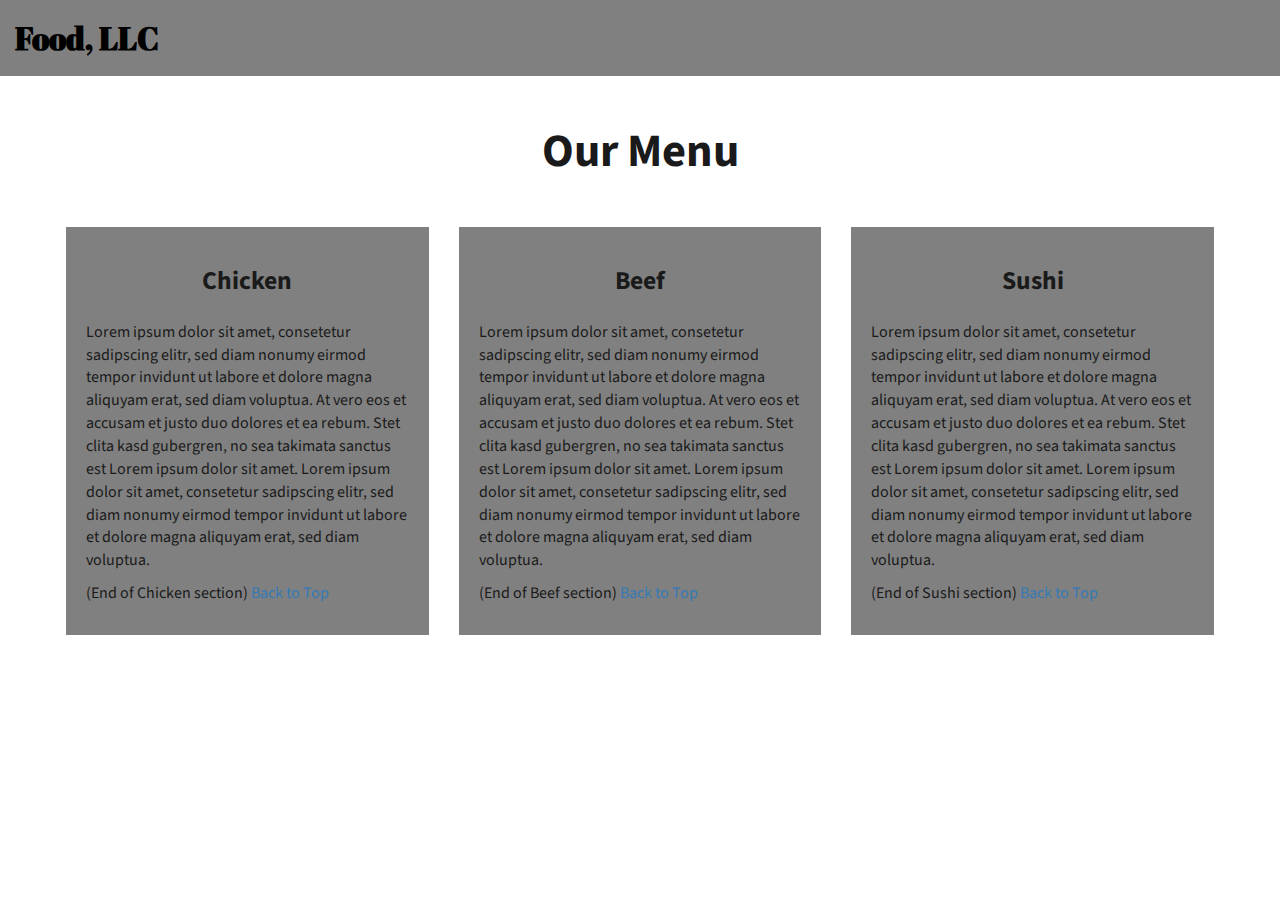
<file: index.html>
<!DOCTYPE html>
<html lang="zxx">

<head>
    <meta charset="utf-8">
    <meta http-equiv="X-UA-Compatible" content="IE=edge">
    <meta name="viewport" content="width=device-width, initial-scale=1">
    <title>Assignment Solution for Module 3</title>
    <link rel="stylesheet" href="css/bootstrap.min.css">
    <link rel="stylesheet" href="css/styles.css">
    <link href="https://fonts.googleapis.com/css?family=Source+Sans+Pro" rel="stylesheet">
    <link href="https://fonts.googleapis.com/css?family=Abril+Fatface" rel="stylesheet">

    
</head>

<body>
    <header>
        <nav id="header-nav" class="navbar navbar-default">
            <div class="container-fluid">
                <div class="navbar-header">
                    <div class="navbar-brand">
                        <a href="index.html"><h1>Food, LLC</h1></a>
                    </div>

                    <button type="button" class="navbar-toggle collapsed visible-xs" data-toggle="collapse" data-target="#collapsable-nav" aria-expanded="false">
                        <span class="sr-only">Toggle navigation</span>
                        <span class="icon-bar"></span>
                        <span class="icon-bar"></span>
                        <span class="icon-bar"></span>
                    </button>
                </div>

                <div id="collapsable-nav" class="collapse navbar-collapse">
                    <ul id="nav-list" class="nav navbar-nav navbar-right visible-xs text-center">
                        <li>
                            <a href="#chicken-tile"><br class="hidden-xs"> Chicken</a>
                        </li>
                        <li>
                            <a href="#beef-tile"><br class="hidden-xs"> Beef</a>
                        </li>
                        <li>
                            <a href="#sushi-tile"><br class="hidden-xs"> Sushi</a>
                        </li>
                    </ul>
                </div>
            </div>
        </nav>
    </header>

    <div id="main-content" class="container">
        <h2 id="top-heading" class="text-center">Our Menu</h2>
        <div id="home-tiles" class="row">
            <div class="col-md-4 col-sm-6 col-xs-12">
                <div id="chicken-tile">
                    <section>
                        <h3 class="text-center">Chicken</h3>
                        <p>
                            Lorem ipsum dolor sit amet, consetetur sadipscing elitr, sed diam nonumy eirmod tempor invidunt ut labore et dolore magna aliquyam erat, sed diam voluptua. At vero eos et accusam et justo duo dolores et ea rebum. Stet clita kasd gubergren, no sea takimata
                            sanctus est Lorem ipsum dolor sit amet. Lorem ipsum dolor sit amet, consetetur sadipscing elitr, sed diam nonumy eirmod tempor invidunt ut labore et dolore magna aliquyam erat, sed diam voluptua. 
                        </p>
                        <p>
                            (End of Chicken section) <a href="#top-heading">Back to Top</a>
                        </p>
                    </section>
                </div>
            </div>
            <div class="col-md-4 col-sm-6 col-xs-12">
                <div id="beef-tile">
                    <section>
                        <h3 class="text-center">Beef</h3>
                        <p>
                            Lorem ipsum dolor sit amet, consetetur sadipscing elitr, sed diam nonumy eirmod tempor invidunt ut labore et dolore magna aliquyam erat, sed diam voluptua. At vero eos et accusam et justo duo dolores et ea rebum. Stet clita kasd gubergren, no sea takimata
                            sanctus est Lorem ipsum dolor sit amet. Lorem ipsum dolor sit amet, consetetur sadipscing elitr, sed diam nonumy eirmod tempor invidunt ut labore et dolore magna aliquyam erat, sed diam voluptua.
                        </p>
                        <p>
                            (End of Beef section) <a href="#top-heading">Back to Top</a>
                        </p>
                    </section>
                </div>
            </div>
            <!-- <div class="clearfix visible-md-block"></div> -->
            <div class="col-md-4 col-sm-12 col-xs-12">
                <div id="sushi-tile">
                    <section>
                        <h3 class="text-center">Sushi</h3>
                        <p>
                            Lorem ipsum dolor sit amet, consetetur sadipscing elitr, sed diam nonumy eirmod tempor invidunt ut labore et dolore magna aliquyam erat, sed diam voluptua. At vero eos et accusam et justo duo dolores et ea rebum. Stet clita kasd gubergren, no sea takimata
                            sanctus est Lorem ipsum dolor sit amet. Lorem ipsum dolor sit amet, consetetur sadipscing elitr, sed diam nonumy eirmod tempor invidunt ut labore et dolore magna aliquyam erat, sed diam voluptua. 
                        </p>
                        <p>
                            (End of Sushi section) <a href="#top-heading">Back to Top</a>
                        </p>
                    </section>
                </div>
            </div>
            <!-- <div class="clearfix visible-lg-block"></div> -->
        </div>
    </div>
    <div class="clearfix visible-lg-block"></div>


    <!-- jQuery (Bootstrap JS plugins depend on it) -->
    <script src="js/jquery-3.1.1.min.js"></script>
    <script src="js/bootstrap.min.js"></script>
    <!-- <script src="js/script.js"></script> -->

</body>

</html>
</file>
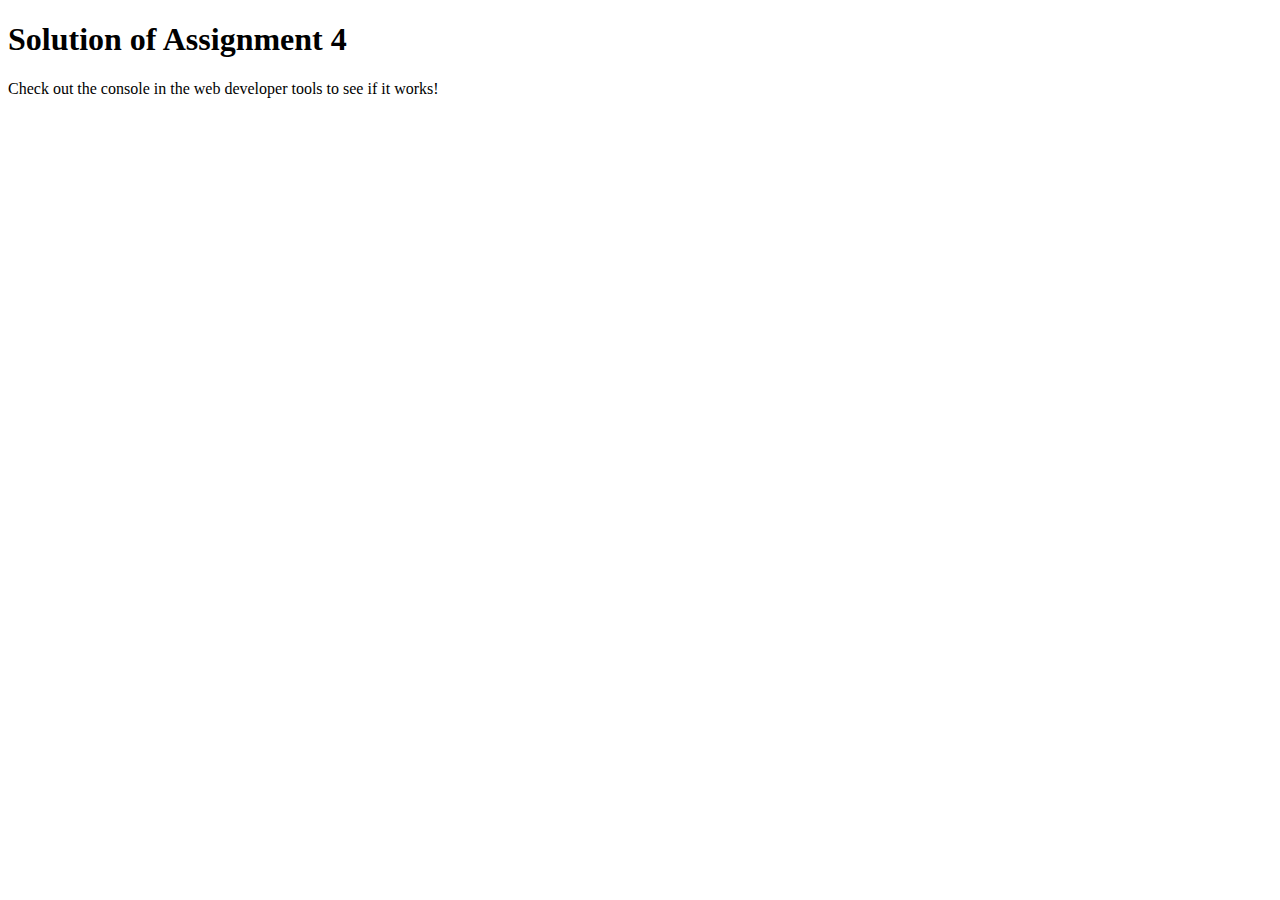
<file: newfolder/index.html>
<!DOCTYPE html>
<html>

<head>
    <meta charset="utf-8">
    <title>Assignment Solution for Module 4</title>

    <script src="script.js"></script>
</head>

<body>
    <h1>Solution of Assignment 4</h1>
    <p>Check out the console in the web developer tools to see if it works!</p>
</body>

</html>
</file>
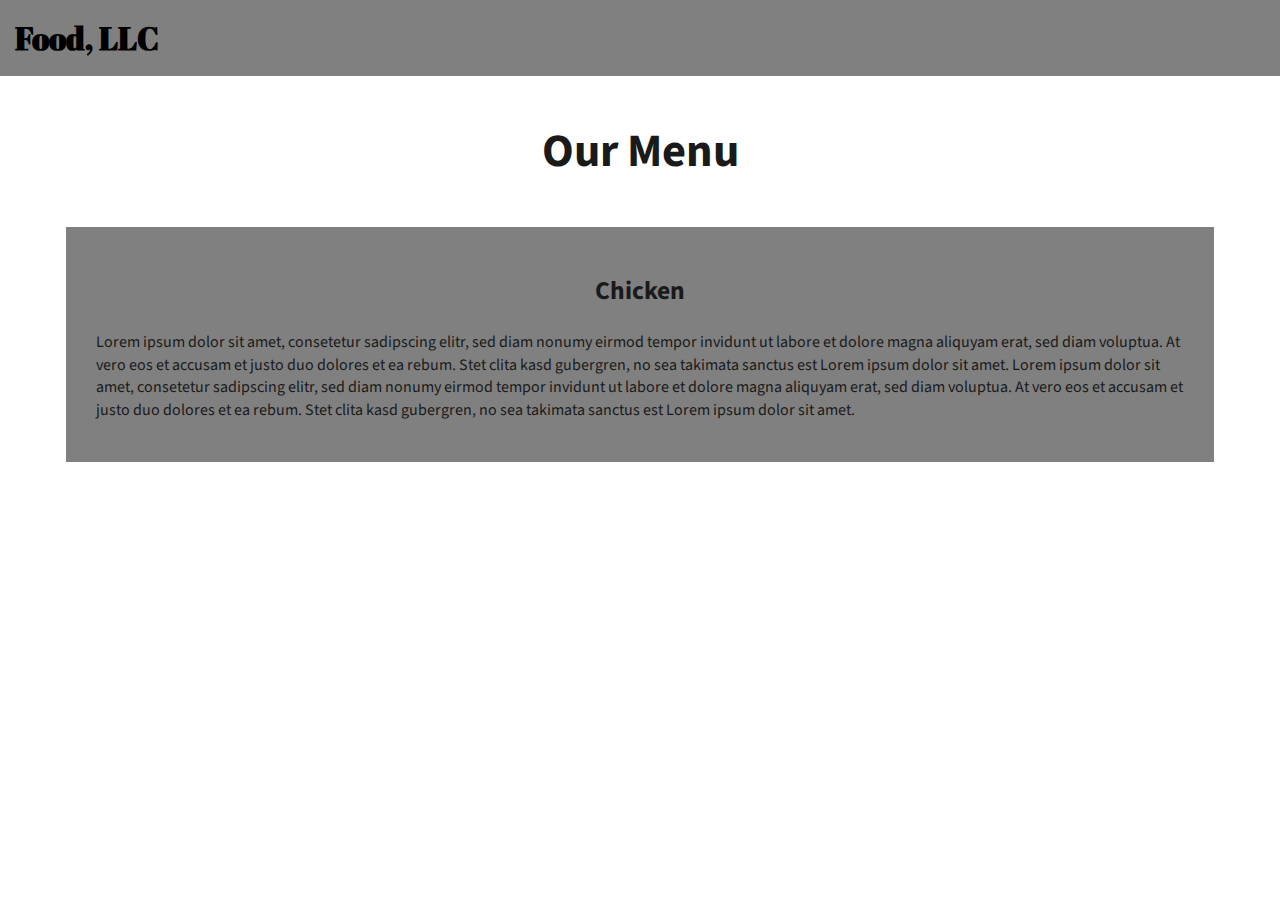
<file: index_basic.html>
<!DOCTYPE html>
<html lang="zxx">

<head>
    <meta charset="utf-8">
    <meta http-equiv="X-UA-Compatible" content="IE=edge">
    <meta name="viewport" content="width=device-width, initial-scale=1">
    <title>Assignment Solution for Module 3</title>
    <link rel="stylesheet" href="css/bootstrap.min.css">
    <link rel="stylesheet" href="css/styles_basic.css">
    <link href="https://fonts.googleapis.com/css?family=Source+Sans+Pro" rel="stylesheet">
    <link href="https://fonts.googleapis.com/css?family=Abril+Fatface" rel="stylesheet">

   
</head>

<body>
    <header>
        <nav id="header-nav" class="navbar navbar-default">
            <div class="container-fluid">
                <div class="navbar-header">
                    <div class="navbar-brand">
                        <a href="index_basic.html"><h1>Food, LLC</h1></a>
                    </div>

                    <button type="button" class="navbar-toggle collapsed visible-xs" data-toggle="collapse" data-target="#collapsable-nav" aria-expanded="false">
                        <span class="sr-only">Toggle navigation</span>
                        <span class="icon-bar"></span>
                        <span class="icon-bar"></span>
                        <span class="icon-bar"></span>
                    </button>
                </div>

                <div id="collapsable-nav" class="collapse navbar-collapse">
                    <ul id="nav-list" class="nav navbar-nav navbar-right visible-xs text-center">
                        <li>
                            <a><br class="hidden-xs"> Chicken</a>
                        </li>
                        <li>
                            <a><br class="hidden-xs"> Beef</a>
                        </li>
                        <li>
                            <a><br class="hidden-xs"> Sushi</a>
                        </li>
                    </ul>
                </div>
            </div>
        </nav>
    </header>

    <div id="main-content" class="container">
        <h2 id="top-heading" class="text-center">Our Menu</h2>
        <section id="main-section">
            <h3 class="text-center">Chicken</h3>
            <p>
                Lorem ipsum dolor sit amet, consetetur sadipscing elitr, sed diam nonumy eirmod tempor invidunt ut labore et dolore magna aliquyam erat, sed diam voluptua. At vero eos et accusam et justo duo dolores et ea rebum. Stet clita kasd gubergren, no sea takimata
                sanctus est Lorem ipsum dolor sit amet. Lorem ipsum dolor sit amet, consetetur sadipscing elitr, sed diam nonumy eirmod tempor invidunt ut labore et dolore magna aliquyam erat, sed diam voluptua. At vero eos et accusam et justo duo dolores
                et ea rebum. Stet clita kasd gubergren, no sea takimata sanctus est Lorem ipsum dolor sit amet.

            </p>
        </section>

    </div>

    <script src="js/jquery-3.1.1.min.js"></script>
    <script src="js/bootstrap.min.js"></script>

</body>

</html>
</file>
<file: css/styles.css>
body {
    font-size: 16px;
    font-family: 'Source Sans Pro', sans-serif;
    color: #1a1a1a;
    background-color: white;
}


/** HEADER **/

#header-nav {
    background-color: gray;
    border-radius: 0;
    border: 0;
}

#header-nav button {
    margin-top: 22px;
}

.navbar-default .navbar-toggle:focus, .navbar-default .navbar-toggle:hover {
    background-color:gray;
}

.navbar-collapse {
    border-top: 0;
}

.navbar-brand, .navbar-nav li a {
    line-height: 76px;
    height: 76px;
    padding-top: 0;
}

.navbar-brand h1 {
    color: black;
    font-family: 'Abril Fatface', cursive;
    font-weight: bolder;
    font-size: 1.8em;
}

.navbar-brand a:hover {
    text-decoration: none;
    text-shadow: 1px 1px 1px #fe9797;
}

#nav-list {
    background-color: gray;
}

#nav-list a {
    /*text-align: center;*/
    font-weight: bolder;
    color: #282828;
    font-size: 1.2em;
}

#nav-list a:hover {
    color: #202020;
    background-color: #fce29e;
}

.navbar-header button.navbar-toggle, .navbar-header .icon-bar {
    border: 1px solid black;
}


/** END HEADER */


/** HOME PAGE **/

#main-content {
    width: 92%;
    margin-bottom: 30px;
}

#main-content h2 {
    font-size: 2.9em;
    font-weight: bold;
    margin-top: 30px;
    margin-bottom: 50px;
}

#main-content h3 {
    font-size: 1.6em;
    font-weight: bold;
    margin-bottom: 1em;
}

#chicken-tile, #beef-tile, #sushi-tile {
    width: 100%;
    padding: 20px;
    background-color: gray;
    margin-bottom: 60px;
    
}


/** END HOME PAGE **/
</file>
<file: css/styles_basic.css>
body {
    font-size: 16px;
    font-family: 'Source Sans Pro', sans-serif;
    color: #1a1a1a;
}


/** HEADER **/

#header-nav {
    background-color:gray;
    border-radius: 0;
    border: 0;
}

#header-nav button {
    margin-top: 22px;
}

.navbar-default .navbar-toggle:focus, .navbar-default .navbar-toggle:hover {
    background-color: gray;
}

.navbar-collapse {
    border-top: 0;
}

.navbar-brand, .navbar-nav li a {
    line-height: 76px;
    height: 76px;
    padding-top: 0;
}

.navbar-brand h1 {
    color: black;
    font-family: 'Abril Fatface', cursive;
    font-weight: bolder;
    font-size: 1.8em;
}

.navbar-brand a:hover {
    text-decoration: none;
    text-shadow: 1px 1px 1px #fe9797;
}

#nav-list {
    background-color:gray;
}

#nav-list a {
    font-weight: bolder;
    color: #282828;
    font-size: 1.2em;
}

#nav-list a:hover {
    color: #202020;
    background-color: #fce29e;
}

.navbar-header button.navbar-toggle, .navbar-header .icon-bar {
    border: 1px solid black;
}


/** END HEADER */


/** HOME PAGE **/

#main-content {
    width: 92%;
    margin-bottom: 40px;
}

#main-content h2 {
    font-size: 2.9em;
    font-weight: bold;
    margin-top: 30px;
    margin-bottom: 50px;
}

#main-content h3 {
    font-size: 1.6em;
    font-weight: bold;
    margin-bottom: 1em;
}

#main-section {
    background-color: gray;
    padding: 30px;
}

/** END HOME PAGE **/
</file>
